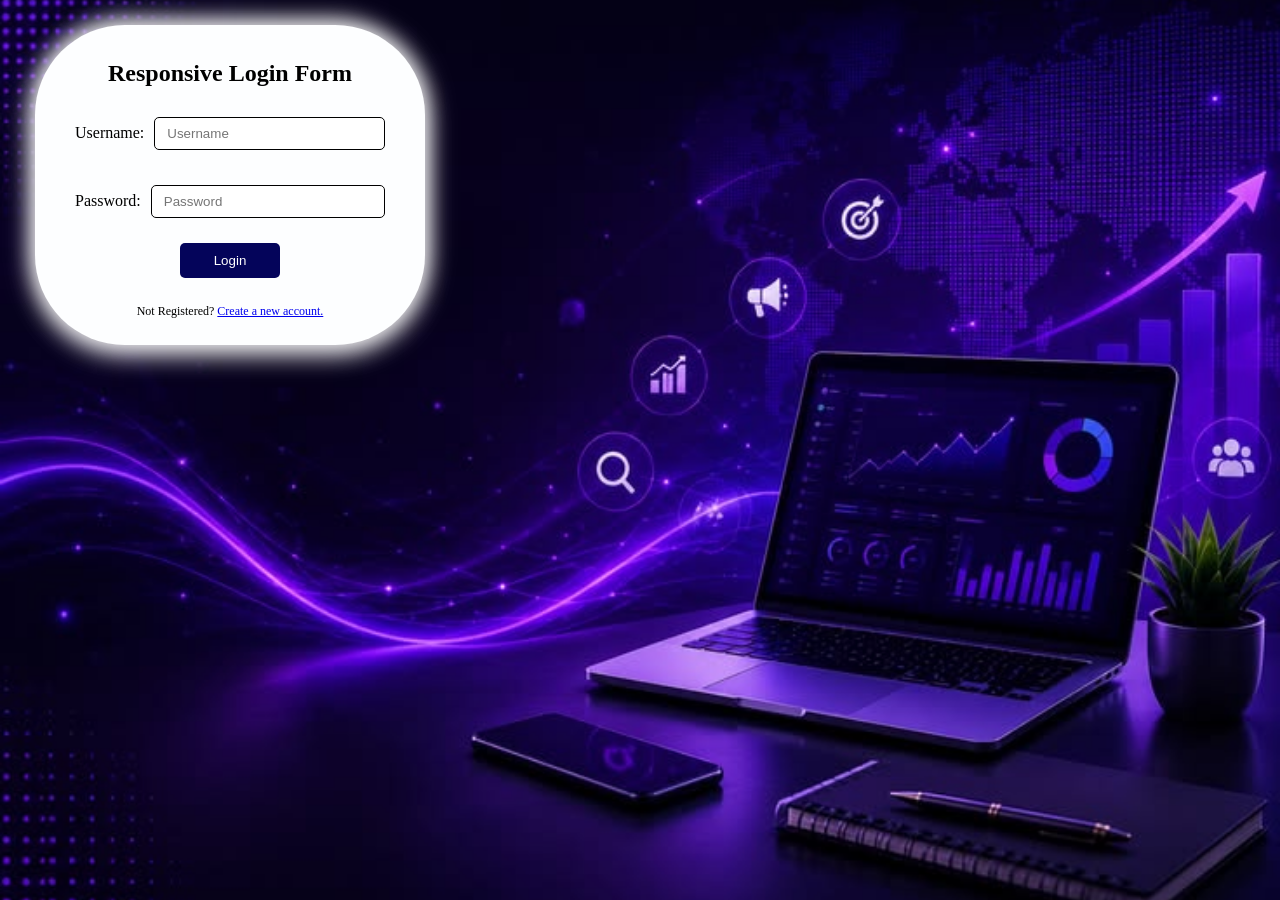
<file: index.html>
<!DOCTYPE html>
<html>
    <head>
           
        <meta charset="UTF-8">
         <meta name="viewport" content="width=device-width, initial-scale=1.0">
        <title>Responsive Login Form</title>
        <link rel="stylesheet" href="style.css">
    </head>
<body>
    <div class="login">
    <h2>Responsive Login Form</h2>
    
        <div class="input-row">
    <label>Username:</label>
    <input type="email" id="userEmail" placeholder="Username">
</div>

<div class="input-row">
    <label>Password:</label>
    <input type="password" id="userPassword" placeholder="Password">
</div>
        <button id="loginBtn">Login</button>
    <h4 id="statusMessage" style="margin-top: 5px; font-weight:"></h4>
    <P>Not Registered? <a href="signup.html">Create a new account. </a></P>
    </div>

    <script src="loginform.js"></script>
</body>
</html>
</file>
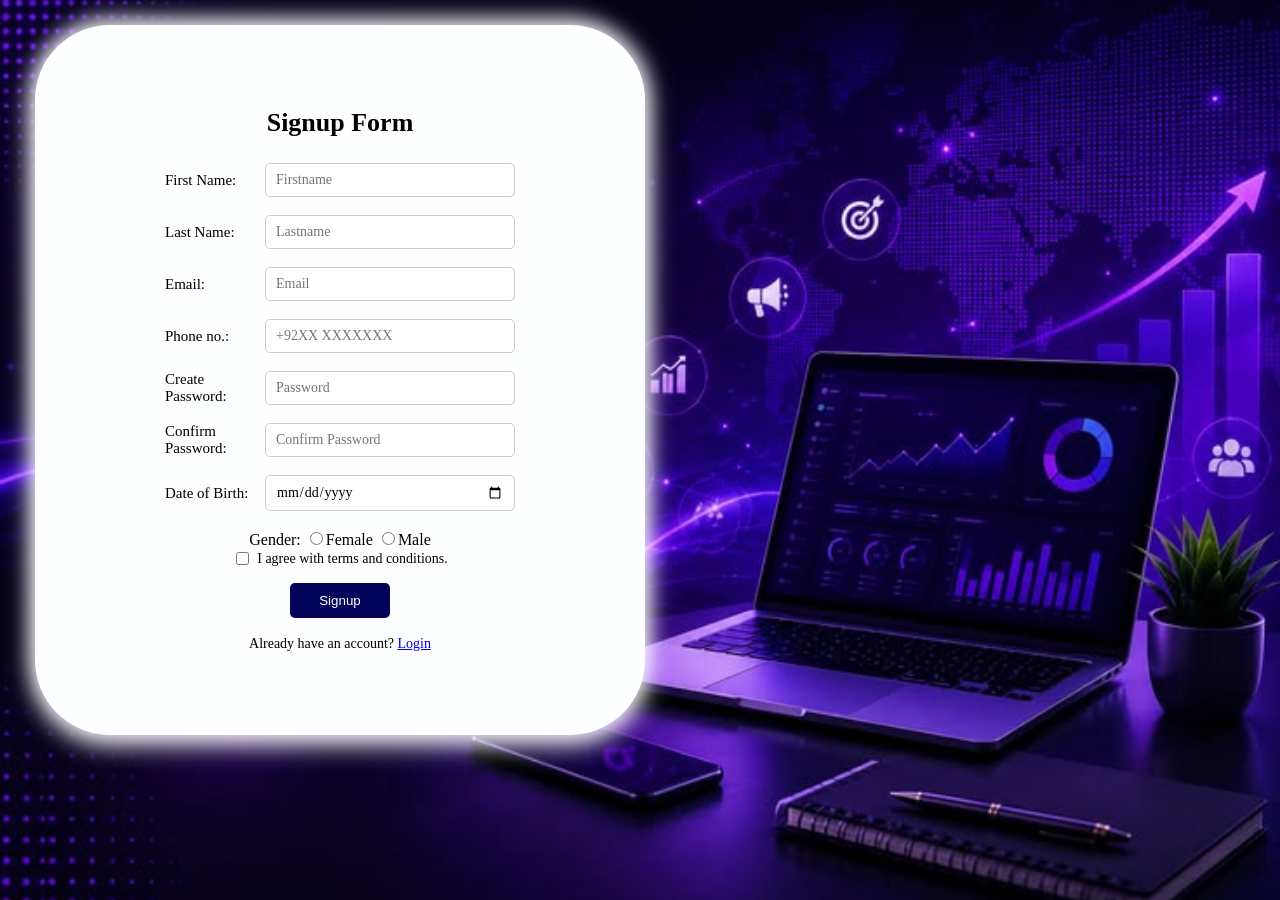
<file: signup.html>
<!DOCTYPE html>
<html>
    <head>
        <meta charset="UTF-8">
        <meta name="viewport" content="width=device-width, initial-scale=1.0">
        <title>Responsive Signup Form</title>
        <link rel="stylesheet" href="stylesignup.css">
    </head>
<body>
    <div class="signupform">
    <h2>Signup Form</h2>
    <div class="input-row">
        <label for="firstname">First Name:</label>
        <input type="text" name="myname" id="firstname" placeholder="Firstname" ><br>
    </div>
        <div class="input-row">
        <label for="lastname">Last Name:</label>
        <input type="text" name="myname" id="lastname" placeholder="Lastname"><br>       
    </div>
        <div class="input-row">
        <label>Email:</label>
        <input type="email" name="email" placeholder="Email"><br>
    </div>
    <div class="input-row">
        <label>Phone no.:</label>
        <input type="tel" name="phone" placeholder= "+92XX XXXXXXX"><br>
    </div>
    <div class="input-row">
        <label>Create Password:</label>
        <input type="password" placeholder="Password"><br>
    </div>
    <div class="input-row">
        <label>Confirm Password:</label>
        <input type="password" placeholder="Confirm Password"><br>
    </div>
    <div class="input-row">
        <label>Date of Birth:</label>
        <input type="date" name="dateofbirth" id="dateofbirth" placeholder="DOB">
    </div>
   
   <div class="gender-section">
    <span class="gender-title"></span>Gender:
     <input type="radio" name="gender" value="Female">Female
     <input type="radio" name="gender" value="male">Male <br>
    </div>
    <div class="terms-section">
    <input type="checkbox" name="terms" value="agree">
    <span>I agree with terms and conditions.</span> 
    </div>
    <button class="signup-btn">Signup</button><br>
    <p class="login-redirect">
        Already have an account? <a href="index.html">Login </a>
    </p>
     </div>
</body>
    </html>
</file>
<file: style.css>
body{ 
    margin: 0%;
    padding: 0%;
    font-family: 'Times New Roman', Times, serif;
    background-image: url(Digital\ Marketing.jpg);
    background-size: cover;
    background-position: center;
    background-repeat: no-repeat;
    background-attachment: fixed;
    background-color: rgb(194, 236, 236);
    height: 70vh;
    display: flex;
    justify-content: left;
    align-items: left;
      box-sizing: border-box;
}
.login{
    background-color: rgb(253, 254, 255);
    padding: 15px 40px; 
    margin: 25px 35px;         
    width: 310px;            
    height: 290px;
    border-radius: 90px;
    text-align: center;
    box-shadow:   0 10px 25px rgba(255, 255, 255, 0.705),
        0 -5px 20px rgb(255, 255, 255, 0.705),
        0 0 30px rgb(255, 255, 255, 0.705);
 }
 .login input  { 
    width: 100%;
    padding: 10px 0px;
    margin: 10px 0px;
    border: 1px solid black;
    border-radius: 5px;
}
.input-row {
    display: flex;
    align-items: center;
    gap: 10px;
    margin-bottom: 15px;
}

.input-row label {
    width: 80px;
}

.input-row input {
    padding: 8px 12px;
}
.login button  { 
        width: 100px;
        padding: 10px;
        background-color: rgb(4, 4, 90);
        color: white;
        border: none;
        border-radius: 5px;
        cursor: pointer;
}
button:hover {
        background-color: brown;
        color: rgb(255, 255, 255);

  }
.login p{
    padding: 5px;
    margin: 5px;
    font-size: 12px;
}
</file>
<file: stylesignup.css>
body { 
    margin: 0;
    padding: 0;
    font-family: 'Times New Roman', Times, serif;
    background-image: url(Digital\ Marketing.jpg);
    background-size: cover;
    background-position: center;
    background-repeat: no-repeat;
    background-attachment: fixed;
    background-color: rgb(194, 236, 236);
    height: 80vh;
    display: flex;
    justify-content: left;
    align-items: left; 
    box-sizing: border-box;
} 

.signupform { 
    background-color: rgb(253, 254, 255);
    padding: 15px 40px; 
    margin: 25px 35px;         
    width: 610px;            
    height: 710px;      
    border-radius: 75px;     
    display: flex;
    flex-direction: column;
    justify-content: center;
    align-items: center;
    box-sizing: border-box;
    box-shadow: 0 10px 25px rgba(255, 255, 255, 0.705),
                0 -5px 20px rgba(255, 255, 255, 0.705),
                0 0 30px rgba(255, 255, 255, 0.705);
}

.signupform h2 { 
    font-weight: bold;
    margin-top: 0;
    margin-bottom: 25px;
    font-size: 26px;
}

form {
    width: 100%;
    display: flex;
    flex-direction: column;
    align-items: center;
}

/* Two Column Grid Setup */
.form-grid {
    display: flex;
    flex-direction: row;     
    gap: 25px;               
    width: 100%;
    margin-bottom: 15px;
}

.form-col {
    flex: 1;                
    display: flex;
    flex-direction: column;
}

/* Label aur Input Row */
.input-row { 
    display: flex;
    flex-direction: row;     
    align-items: center;
    justify-content: center;
    margin-bottom: 18px;
    width: 100%;
} 

.input-row label {
    width: 100px;            
    text-align: left;
    font-weight: normal;
    font-size: 15px;
}

.input-row input { 
    flex: 1;
     max-width: 250px;
    padding: 8px 10px;       
    border: 1px solid #ccc;
    border-radius: 5px;
    box-sizing: border-box;
    font-family: inherit;
    font-size: 14px;
} 

/* Gender Radio Styling inside Grid */
.radio-group {
    display: flex;
    align-items: center;
    font-size: 14px;
}
.radio-group input {
    margin-left: 8px;
    margin-right: 3px;
}

/* Bottom elements alignment */
.terms-section {
    text-align: center;
    margin-bottom: 15px;
    font-size: 14px;
    display: flex;
    align-items: center;
    justify-content: center;
}
.terms-section input {
    margin-right: 8px;
}

.signup-btn {
    width: 100px;
        padding: 10px;
        background-color: rgb(4, 4, 90);
        color: white;
        border: none;
        border-radius: 5px;
        cursor: pointer;
}
.signup-btn:hover {
    background-color: brown;
        color: rgb(255, 255, 255);
}

.login-redirect {
    font-size: 14px;
    margin: 0;
}
</file>
